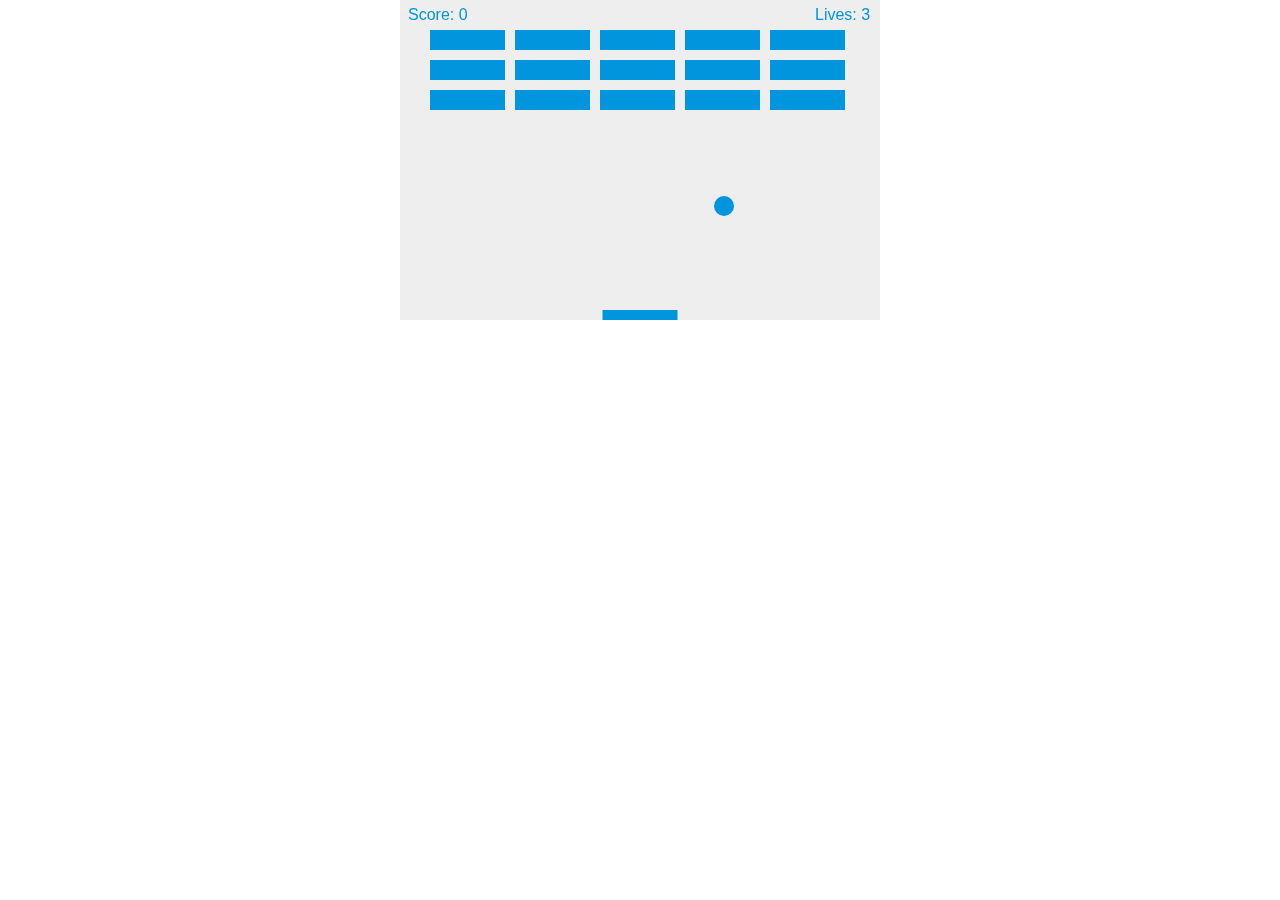
<file: JavaScript Programs/Pong_Game_JavaScriptAttempt_Spring2019.html>
﻿<!DOCTYPE html>
<html>
<head>
    <meta charset="utf-8" />
    <title>First_JavaScript_Game_Attempt_Spring2019</title>
    <style>
    	* { padding: 0; margin: 0; }
    	canvas { background: #eee; display: block; margin: 0 auto; }
    </style>
</head>
<body>

<canvas id="myCanvas" width="480" height="320"></canvas>

<script>

/******************************************************************************/

//Variables
var canvas = document.getElementById("myCanvas");
var ctx = canvas.getContext("2d");

//Ball Variables
var ballRadius = 10;
var x = canvas.width/2;
var y = canvas.height-30;
var dx = 2;
var dy = -2;

//Paddle variables
var paddleHeight = 10;
var paddleWidth = 75;
var paddleX = (canvas.width-paddleWidth)/2;


var rightPressed = false;
var leftPressed = false;

//Brick variables
var brickRowCount = 5;
var brickColumnCount = 3;
var brickWidth = 75;
var brickHeight = 20;
var brickPadding = 10;
var brickOffsetTop = 30;
var brickOffsetLeft = 30;

//Player stats variables
var score = 0;
var lives = 3;


//
var bricks = [];
for(var c=0; c<brickColumnCount; c++) {
  bricks[c] = [];
  for(var r=0; r<brickRowCount; r++) {
    bricks[c][r] = { x: 0, y: 0, status: 1 };
  }
}
/******************************************************************************/

//Event listener for key presses
document.addEventListener("keydown", keyDownHandler, false);
document.addEventListener("keyup", keyUpHandler, false);
document.addEventListener("mousemove", mouseMoveHandler, false);


//Functions that control detection of key presses
function keyDownHandler(e) {
    if(e.key == "Right" || e.key == "ArrowRight") {
        rightPressed = true;
    }
    else if(e.key == "Left" || e.key == "ArrowLeft") {
        leftPressed = true;
    }
}

function keyUpHandler(e) {
    if(e.key == "Right" || e.key == "ArrowRight") {
        rightPressed = false;
    }
    else if(e.key == "Left" || e.key == "ArrowLeft") {
        leftPressed = false;
    }
}
/******************************************************************************/

//Function that controls detection of mouse movement
function mouseMoveHandler(e) {
  var relativeX = e.clientX - canvas.offsetLeft;
  if(relativeX > 0 && relativeX < canvas.width) {
    paddleX = relativeX - paddleWidth/2;
  }
}
function collisionDetection() {
  for(var c=0; c<brickColumnCount; c++) {
    for(var r=0; r<brickRowCount; r++) {
      var b = bricks[c][r];
      if(b.status == 1) {
        if(x > b.x && x < b.x+brickWidth && y > b.y && y < b.y+brickHeight) {
          dy = -dy;
          b.status = 0;
          score++;
          if(score == brickRowCount*brickColumnCount) {
            alert("YOU WIN RACHEL, CONGRATS! YOU ARE THE BEST");
            document.location.reload();
          }
        }
      }
    }
  }
}
/******************************************************************************/

//Draws ball and begins movement
function drawBall() {
  ctx.beginPath();
  ctx.arc(x, y, ballRadius, 0, Math.PI*2);
  ctx.fillStyle = "#0095DD";
  ctx.fill();
  ctx.closePath();
}

/******************************************************************************/

//Draws paddle dimensions
function drawPaddle() {
  ctx.beginPath();
  ctx.rect(paddleX, canvas.height-paddleHeight, paddleWidth, paddleHeight);
  ctx.fillStyle = "#0095DD";
  ctx.fill();
  ctx.closePath();

/******************************************************************************/

//Draws bricks and places them in desired formation. Also assigns status value
//to bricks so that ball collisions can change that status to delete the brick
}
function drawBricks() {
  for(var c=0; c<brickColumnCount; c++) {
    for(var r=0; r<brickRowCount; r++) {
      if(bricks[c][r].status == 1) {
        var brickX = (r*(brickWidth+brickPadding))+brickOffsetLeft;
        var brickY = (c*(brickHeight+brickPadding))+brickOffsetTop;
        bricks[c][r].x = brickX;
        bricks[c][r].y = brickY;
        ctx.beginPath();
        ctx.rect(brickX, brickY, brickWidth, brickHeight);
        ctx.fillStyle = "#0095DD";
        ctx.fill();
        ctx.closePath();
      }
    }
  }
}

/******************************************************************************/

//Draws the score portion on canvas
function drawScore() {
  ctx.font = "16px Arial";
  ctx.fillStyle = "#0095DD";
  ctx.fillText("Score: "+score, 8, 20);
}

/******************************************************************************/

//Draws the 'lives' portion on canvas
function drawLives() {
  ctx.font = "16px Arial";
  ctx.fillStyle = "#0095DD";
  ctx.fillText("Lives: "+lives, canvas.width-65, 20);
}

/******************************************************************************/

//Calls all the Draw functions to the canvas and then calls Collision detection
//Also ensures that the ball and paddle stay within the edges of the canvas
//Also controls paddle movement by player
function draw() {
  ctx.clearRect(0, 0, canvas.width, canvas.height);
  drawBricks();
  drawBall();
  drawPaddle();
  drawScore();
  drawLives();
  collisionDetection();

//
  if(x + dx > canvas.width-ballRadius || x + dx < ballRadius) {
    dx = -dx;
  }
  if(y + dy < ballRadius) {
    dy = -dy;
  }
  else if(y + dy > canvas.height-ballRadius) {
    if(x > paddleX && x < paddleX + paddleWidth) {
      dy = -dy;
    }
    else {
      lives--;
      if(!lives) {
        alert("GAME OVER");
        document.location.reload();
      }
      else {
        x = canvas.width/2;
        y = canvas.height-30;
        dx = 3;
        dy = -3;
        paddleX = (canvas.width-paddleWidth)/2;
      }
    }
  }

  if(rightPressed && paddleX < canvas.width-paddleWidth) {
    paddleX += 7;
  }
  else if(leftPressed && paddleX > 0) {
    paddleX -= 7;
  }

  x += dx;
  y += dy;
  requestAnimationFrame(draw);
}

//Calls the Draw function that contains the majority of function calls to
//the program's functionality
draw();

</script>

</body>
</html>
</file>
